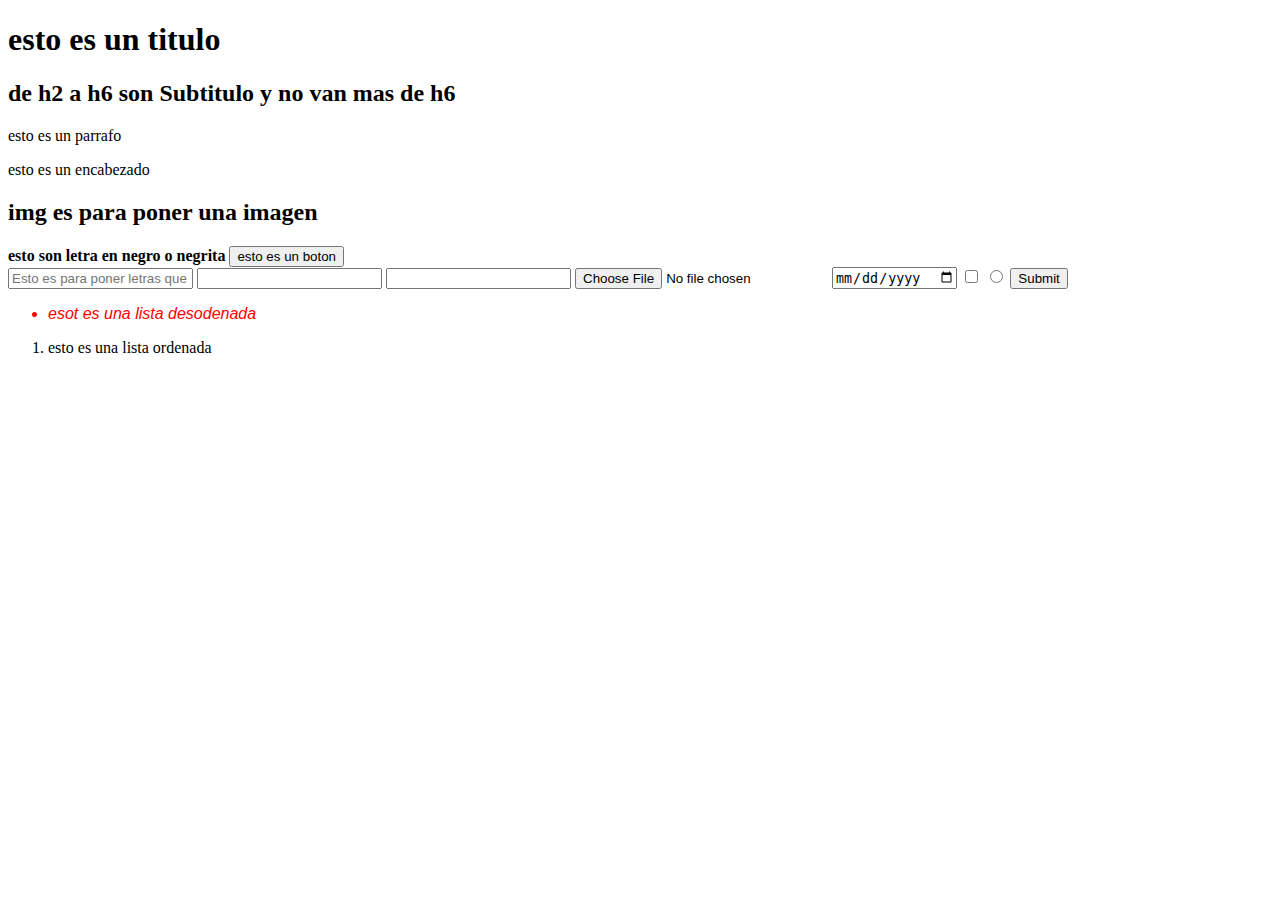
<file: index.html>
<!DOCTYPE html>
<html>
    <head>
        <title>
            hola mundo
        </title>
        <!--El rel es para cornetar un css externo-->
        <link rel="stylesheet" href="style.css">
    </head>
    <body>
        <H1>esto es un titulo</H1>
        <h2> de h2 a h6 son Subtitulo y no van mas de h6 </h2>
        <p>esto es un parrafo</p>
        <!--A esto se le puede poner href que puedes poner un enlaces, resumido le puedes poner otra pagina-->
        <a>esto es un encabezado</a>
        <!--con scr se puede poner una imagen y con title es para poner tooltip que aparece cuando para el mouse por encima -->
        <h2>img es para poner una imagen</h2>
        <b>esto son letra en negro o negrita</b>
        <button>esto es un boton</button>
        <!--Esto es un formulario y tiene vario typos que puedes pone con typo, como gmail,text,password,sumit,file,date,radio,checkbox-->
        <form>
            <input type="text" title="Esot es para poner un texto" placeholder="Esto es para poner letras que despues se borran para que el usuario ponga sus datos">
            <input type="email" title="Esto es para poner un @" name="Es para poner el significado como tu nombre o para decir que es como gmail">
            <input type="password" title="Esto es para poner una contrasena" required="esto es para hacer que sea obligatorio llena esto">
            <input type="file" title="Esto es para poner un archivo">
            <input type="date" title="Esto es para poner una fecha">
            <input type="checkbox" title="Esto es para poner una casilla">
            <input type="radio" title="Esto es para seleciona vario o uno">
            <input type="submit" title="Esto es para envial">
            
        </form>
       <ul>
        <li>esot es una lista desodenada</li>
       </ul>
       <ol>
        <li>esto es una lista ordenada</li>
       </ol>
        <!--Esto es para escrbir texto y nada mas-->

    </body>
</html>
</file>
<file: style.css>
ul {
  color: red; /* Cambia el color del texto a rojo */

  font-size: 16px; /* Ajusta el tamaño de la letra, valor fijo */

  font-family: Arial, Helvetica, sans-serif; 
  /* Cambia la tipografía. Se pueden poner varias por si el navegador no reconoce la primera */

  font-weight: 700; 
  /* Cambia el grosor de la letra. Va desde 100 (muy delgada) hasta 900 (muy gruesa). No lleva "px" */

  font-style: italic; /* Inclina las letras (cursiva) */

  text-align: center; /* Centra el texto horizontalmente */

  text-align: justify; 
  /* Alinea el texto a los dos lados (izquierda y derecha) */

  font-weight: bold; 
  /* Pone el texto en negrita. Es lo mismo que 700 */

  font-weight: bolder; 
  /* Hace el texto más grueso que el texto del contenedor padre */

  font-weight: normal; 
  /* Vuelve el texto a grosor normal (como si no tuviera negrita) */
}
/*para escribir texto es asi en css */
</file>
